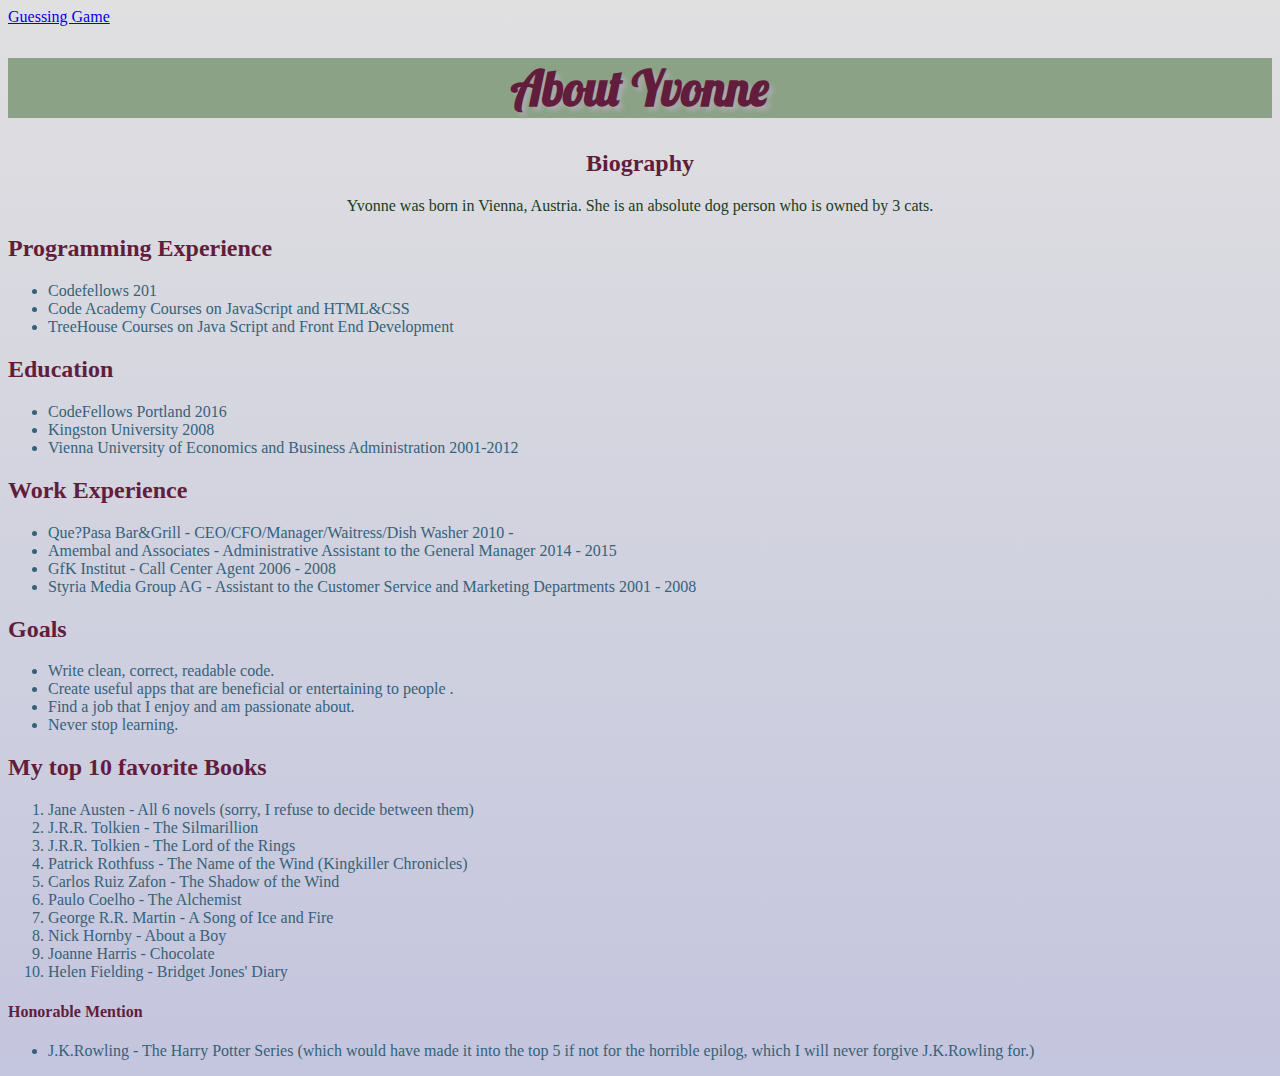
<file: index.html>
<!DOCTYPE html>
<html>

<head>
  <title>All about me</title>
  <link rel="stylesheet" type="text/css" href="mystyle.css">
  <link href='https://fonts.googleapis.com/css?family=Lobster' rel='stylesheet' type='text/css'>
</head>

<body>
  <a href="guessing-game.html">Guessing Game</a>
  <h1>About Yvonne</h1>
  <h2 id="bio">Biography</h1>
    <p>Yvonne was born in Vienna, Austria. She is an absolute dog person who is owned by 3 cats.</p>
    <h2>Programming Experience</h2>
  <ul>
    <li>Codefellows 201</li>
    <li>Code Academy Courses on JavaScript and HTML&CSS</li>
    <li>TreeHouse Courses on Java Script and Front End Development</li>
  </ul>
  <h2>Education</h2>
  <ul>
    <li>CodeFellows Portland 2016</li>
    <li>Kingston University 2008</li>
    <li>Vienna University of Economics and Business Administration 2001-2012</li>
  </ul>
  <h2>Work Experience</h2>
  <ul>
    <li>Que?Pasa Bar&Grill - CEO/CFO/Manager/Waitress/Dish Washer 2010 - </li>
    <li>Amembal and Associates - Administrative Assistant to the General Manager 2014 - 2015</li>
    <li>GfK Institut - Call Center Agent 2006 - 2008</li>
    <li>Styria Media Group AG - Assistant to the Customer Service and Marketing Departments 2001 - 2008</li>
  </ul>
  <h2>Goals</h2>
  <ul>
    <li>Write clean, correct, readable code.</li>
    <li>Create useful apps that are beneficial or entertaining to people .</li>
    <li>Find a job that I enjoy and am passionate about.</li>
    <li>Never stop learning.</li>
  </ul>
  <h2>My top 10 favorite Books</h2>
  <ol>
    <li>Jane Austen - All 6 novels (sorry, I refuse to decide between them)</li>
    <li>J.R.R. Tolkien - The Silmarillion</li>
    <li>J.R.R. Tolkien - The Lord of the Rings</li>
    <li>Patrick Rothfuss - The Name of the Wind (Kingkiller Chronicles)</li>
    <li>Carlos Ruiz Zafon - The Shadow of the Wind</li>
    <li>Paulo Coelho - The Alchemist</li>
    <li>George R.R. Martin - A Song of Ice and Fire</li>
    <li>Nick Hornby - About a Boy</li>
    <li>Joanne Harris - Chocolate</li>
    <li>Helen Fielding - Bridget Jones' Diary
      </>
  </ol>
  <h4>Honorable Mention</h4>
  <ul>
    <li>J.K.Rowling - The Harry Potter Series (which would have made it into the top 5 if not for the horrible epilog, which I will never forgive J.K.Rowling for.)</li>
  </ul>

</body>

</html>
</file>
<file: mystyle.css>
body {
  background: linear-gradient(#e0e0e1,#c4c5de);
}

h1 {
  font-family: "Lobster";
  text-shadow: 4px 4px 4px #aaa;
  color: #621d3c;
  text-align: center;
  font-size: 300%;
  background-color: #8ba286;
}

#bio {
  text-align: center;
}

h2,h4 {
  color: #621d3c;
}

p {
  color: #203c22;
  text-align: center;
}

ol,ul {
  color: #356279;
}
</file>
